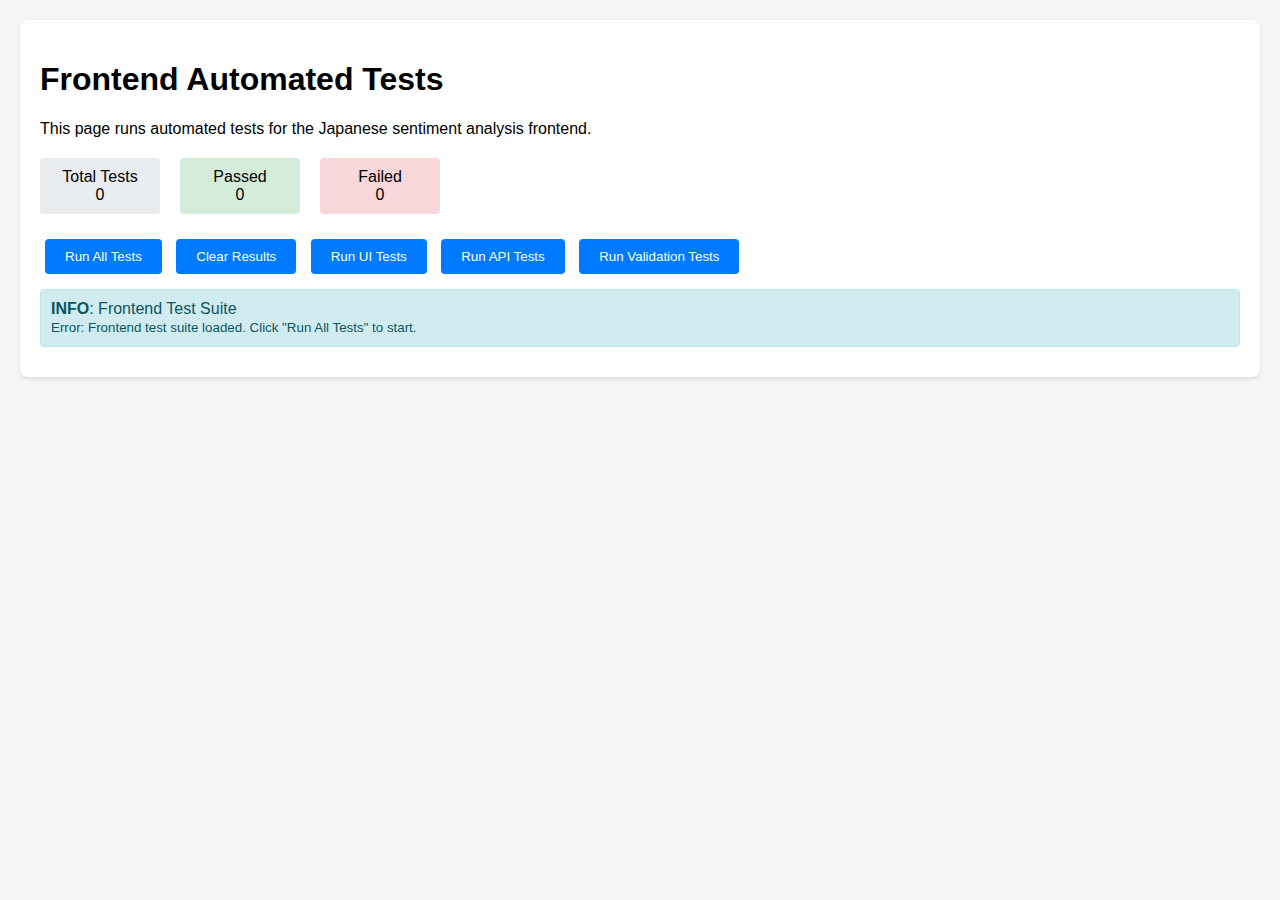
<file: frontend/tests/test_frontend.html>
<!DOCTYPE html>
<html lang="ja">
<head>
    <meta charset="UTF-8">
    <meta name="viewport" content="width=device-width, initial-scale=1.0">
    <title>Frontend Tests - 日本語感情分析</title>
    <style>
        body {
            font-family: -apple-system, BlinkMacSystemFont, 'Segoe UI', sans-serif;
            margin: 20px;
            background-color: #f5f5f5;
        }
        .test-container {
            background: white;
            padding: 20px;
            border-radius: 8px;
            margin-bottom: 20px;
            box-shadow: 0 2px 4px rgba(0,0,0,0.1);
        }
        .test-result {
            padding: 10px;
            margin: 10px 0;
            border-radius: 4px;
        }
        .test-pass {
            background-color: #d4edda;
            color: #155724;
            border: 1px solid #c3e6cb;
        }
        .test-fail {
            background-color: #f8d7da;
            color: #721c24;
            border: 1px solid #f5c6cb;
        }
        .test-info {
            background-color: #d1ecf1;
            color: #0c5460;
            border: 1px solid #bee5eb;
        }
        button {
            background-color: #007bff;
            color: white;
            border: none;
            padding: 10px 20px;
            border-radius: 4px;
            cursor: pointer;
            margin: 5px;
        }
        button:hover {
            background-color: #0056b3;
        }
        #test-results {
            max-height: 400px;
            overflow-y: auto;
        }
        .stats {
            display: flex;
            gap: 20px;
            margin: 20px 0;
        }
        .stat {
            padding: 10px;
            border-radius: 4px;
            text-align: center;
            min-width: 100px;
        }
        .stat-total { background-color: #e9ecef; }
        .stat-pass { background-color: #d4edda; }
        .stat-fail { background-color: #f8d7da; }
    </style>
</head>
<body>
    <div class="test-container">
        <h1>Frontend Automated Tests</h1>
        <p>This page runs automated tests for the Japanese sentiment analysis frontend.</p>
        
        <div class="stats">
            <div class="stat stat-total">
                <div>Total Tests</div>
                <div id="total-tests">0</div>
            </div>
            <div class="stat stat-pass">
                <div>Passed</div>
                <div id="passed-tests">0</div>
            </div>
            <div class="stat stat-fail">
                <div>Failed</div>
                <div id="failed-tests">0</div>
            </div>
        </div>
        
        <button onclick="runAllTests()">Run All Tests</button>
        <button onclick="clearResults()">Clear Results</button>
        <button onclick="runUITests()">Run UI Tests</button>
        <button onclick="runAPITests()">Run API Tests</button>
        <button onclick="runValidationTests()">Run Validation Tests</button>
        
        <div id="test-results"></div>
    </div>

    <script>
        let testResults = [];
        let totalTests = 0;
        let passedTests = 0;
        let failedTests = 0;

        // Test framework functions
        function assert(condition, message) {
            if (!condition) {
                throw new Error(message || 'Assertion failed');
            }
        }

        function assertEquals(actual, expected, message) {
            if (actual !== expected) {
                throw new Error(message || `Expected ${expected}, but got ${actual}`);
            }
        }

        function assertContains(container, item, message) {
            if (!container.includes(item)) {
                throw new Error(message || `Expected container to include ${item}`);
            }
        }

        function runTest(testName, testFunction) {
            totalTests++;
            try {
                testFunction();
                passedTests++;
                addTestResult(testName, 'PASS', null);
            } catch (error) {
                failedTests++;
                addTestResult(testName, 'FAIL', error.message);
            }
            updateStats();
        }

        function addTestResult(testName, status, error) {
            const resultDiv = document.createElement('div');
            resultDiv.className = `test-result test-${status.toLowerCase()}`;
            
            let content = `<strong>${status}</strong>: ${testName}`;
            if (error) {
                content += `<br><small>Error: ${error}</small>`;
            }
            
            resultDiv.innerHTML = content;
            document.getElementById('test-results').appendChild(resultDiv);
        }

        function updateStats() {
            document.getElementById('total-tests').textContent = totalTests;
            document.getElementById('passed-tests').textContent = passedTests;
            document.getElementById('failed-tests').textContent = failedTests;
        }

        function clearResults() {
            document.getElementById('test-results').innerHTML = '';
            totalTests = 0;
            passedTests = 0;
            failedTests = 0;
            updateStats();
        }

        // UI Tests
        function runUITests() {
            addTestResult('UI Tests', 'INFO', 'Starting UI tests...');

            runTest('Page title should be correct', () => {
                assertEquals(document.title, '日本語感情分析');
            });

            runTest('Main heading should exist', () => {
                const heading = document.querySelector('h1');
                assert(heading, 'Main heading not found');
                assertEquals(heading.textContent, '日本語感情分析');
            });

            runTest('Text input should exist', () => {
                const textInput = document.getElementById('text-input');
                assert(textInput, 'Text input not found');
                assertEquals(textInput.tagName.toLowerCase(), 'textarea');
            });

            runTest('Analyze button should exist', () => {
                const button = document.getElementById('analyze-btn');
                assert(button, 'Analyze button not found');
                assertContains(button.textContent, '感情を判定');
            });

            runTest('Character counter should exist', () => {
                const charCount = document.getElementById('char-count');
                assert(charCount, 'Character counter not found');
                assertEquals(charCount.textContent, '0');
            });

            runTest('Result section should be hidden initially', () => {
                const resultSection = document.getElementById('result-section');
                assert(resultSection, 'Result section not found');
                assert(resultSection.classList.contains('hidden'), 'Result section should be hidden initially');
            });

            runTest('Error section should be hidden initially', () => {
                const errorSection = document.getElementById('error-section');
                assert(errorSection, 'Error section not found');
                assert(errorSection.classList.contains('hidden'), 'Error section should be hidden initially');
            });
        }

        // API Tests (mock)
        function runAPITests() {
            addTestResult('API Tests', 'INFO', 'Starting API tests...');

            runTest('API configuration should be loaded', () => {
                // Check if API_BASE_URL is defined (from script.js)
                assert(typeof window.API_BASE_URL !== 'undefined', 'API_BASE_URL not defined');
            });

            runTest('Fetch function should be available', () => {
                assert(typeof fetch === 'function', 'Fetch API not available');
            });

            // Mock API test
            runTest('API request structure should be correct', () => {
                const testData = { text: 'テストテキスト' };
                const jsonString = JSON.stringify(testData);
                const parsed = JSON.parse(jsonString);
                assertEquals(parsed.text, 'テストテキスト');
            });
        }

        // Validation Tests
        function runValidationTests() {
            addTestResult('Validation Tests', 'INFO', 'Starting validation tests...');

            const textInput = document.getElementById('text-input');
            const analyzeBtn = document.getElementById('analyze-btn');
            const charCount = document.getElementById('char-count');

            runTest('Empty text should disable button', () => {
                textInput.value = '';
                textInput.dispatchEvent(new Event('input'));
                
                // Wait a bit for event processing
                setTimeout(() => {
                    assert(analyzeBtn.disabled, 'Button should be disabled for empty text');
                }, 100);
            });

            runTest('Valid text should enable button', () => {
                textInput.value = 'テストテキスト';
                textInput.dispatchEvent(new Event('input'));
                
                setTimeout(() => {
                    assert(!analyzeBtn.disabled, 'Button should be enabled for valid text');
                }, 100);
            });

            runTest('Character counter should update', () => {
                const testText = 'テストテキスト';
                textInput.value = testText;
                textInput.dispatchEvent(new Event('input'));
                
                setTimeout(() => {
                    assertEquals(charCount.textContent, testText.length.toString());
                }, 100);
            });

            runTest('Long text should disable button', () => {
                textInput.value = 'あ'.repeat(1001); // 1001 characters
                textInput.dispatchEvent(new Event('input'));
                
                setTimeout(() => {
                    assert(analyzeBtn.disabled, 'Button should be disabled for text over 1000 characters');
                }, 100);
            });

            runTest('Exactly 1000 characters should be allowed', () => {
                textInput.value = 'あ'.repeat(1000); // Exactly 1000 characters
                textInput.dispatchEvent(new Event('input'));
                
                setTimeout(() => {
                    assert(!analyzeBtn.disabled, 'Button should be enabled for exactly 1000 characters');
                }, 100);
            });
        }

        // Responsive Design Tests
        function runResponsiveTests() {
            addTestResult('Responsive Tests', 'INFO', 'Starting responsive design tests...');

            runTest('Container should be responsive', () => {
                const container = document.querySelector('.container');
                assert(container, 'Container not found');
                
                const styles = window.getComputedStyle(container);
                assert(styles.maxWidth, 'Container should have max-width');
            });

            runTest('Text input should be responsive', () => {
                const textInput = document.getElementById('text-input');
                const styles = window.getComputedStyle(textInput);
                assertEquals(styles.width, '100%');
            });

            runTest('Button should be responsive', () => {
                const button = document.getElementById('analyze-btn');
                assert(button, 'Button not found');
                
                // Check if button has responsive styles
                const styles = window.getComputedStyle(button);
                assert(styles.padding, 'Button should have padding');
            });
        }

        // Performance Tests
        function runPerformanceTests() {
            addTestResult('Performance Tests', 'INFO', 'Starting performance tests...');

            runTest('Page load time should be reasonable', () => {
                const loadTime = performance.timing.loadEventEnd - performance.timing.navigationStart;
                assert(loadTime < 5000, `Page load time too slow: ${loadTime}ms`);
            });

            runTest('DOM elements should be accessible quickly', () => {
                const start = performance.now();
                
                document.getElementById('text-input');
                document.getElementById('analyze-btn');
                document.getElementById('result-section');
                document.getElementById('error-section');
                
                const end = performance.now();
                const duration = end - start;
                
                assert(duration < 10, `DOM access too slow: ${duration}ms`);
            });
        }

        // Accessibility Tests
        function runAccessibilityTests() {
            addTestResult('Accessibility Tests', 'INFO', 'Starting accessibility tests...');

            runTest('Text input should have label', () => {
                const textInput = document.getElementById('text-input');
                const label = document.querySelector('label[for="text-input"]');
                assert(label, 'Text input should have associated label');
            });

            runTest('Button should have accessible text', () => {
                const button = document.getElementById('analyze-btn');
                assert(button.textContent.trim().length > 0, 'Button should have text content');
            });

            runTest('Page should have proper heading structure', () => {
                const h1 = document.querySelector('h1');
                assert(h1, 'Page should have h1 heading');
            });

            runTest('Form elements should be keyboard accessible', () => {
                const textInput = document.getElementById('text-input');
                const button = document.getElementById('analyze-btn');
                
                assert(textInput.tabIndex >= 0 || textInput.tabIndex === undefined, 'Text input should be keyboard accessible');
                assert(button.tabIndex >= 0 || button.tabIndex === undefined, 'Button should be keyboard accessible');
            });
        }

        // Run all tests
        function runAllTests() {
            clearResults();
            
            runUITests();
            runAPITests();
            runValidationTests();
            runResponsiveTests();
            runPerformanceTests();
            runAccessibilityTests();
            
            addTestResult('All Tests Complete', 'INFO', `Total: ${totalTests}, Passed: ${passedTests}, Failed: ${failedTests}`);
        }

        // Auto-run tests when page loads
        window.addEventListener('load', () => {
            addTestResult('Frontend Test Suite', 'INFO', 'Frontend test suite loaded. Click "Run All Tests" to start.');
        });
    </script>
</body>
</html>
</file>
